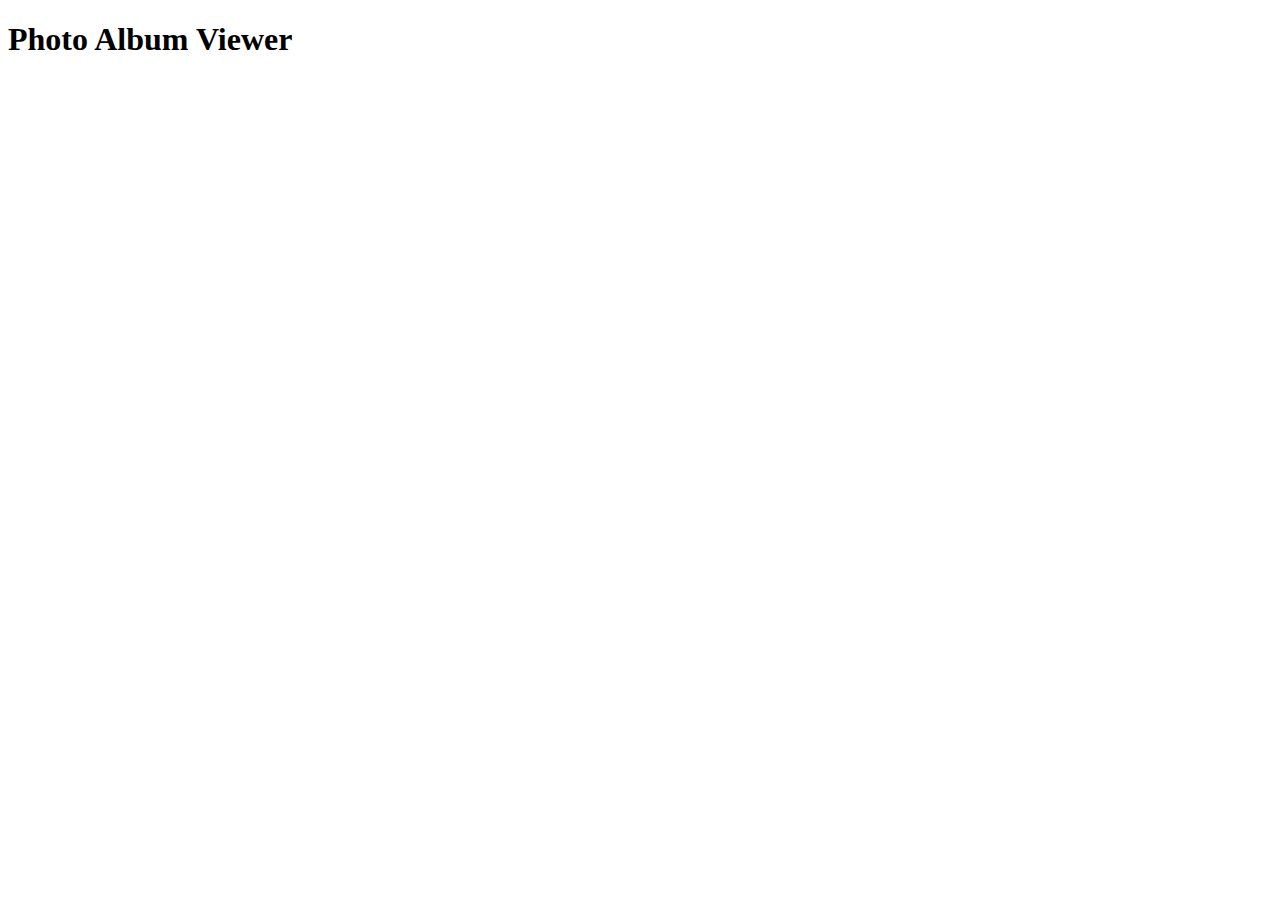
<file: aastha_weds_angad/index.html>
<!--
 * Copyright 2010-2019 Amazon.com, Inc. or its affiliates. All Rights Reserved.
 *
 * This file is licensed under the Apache License, Version 2.0 (the "License").
 * You may not use this file except in compliance with the License. A copy of
 * the License is located at
 *
 * http://aws.amazon.com/apache2.0/
 *
 * This file is distributed on an "AS IS" BASIS, WITHOUT WARRANTIES OR
 * CONDITIONS OF ANY KIND, either express or implied. See the License for the
 * specific language governing permissions and limitations under the License.
 *
-->

<!--
 snippet-comment:[These are tags for the AWS doc team's sample catalog. Do not remove.]
 snippet-sourcedescription:[s3_PhotoViewer.html demonstrates how to allow viewing of photos in albums stored in an Amazon S3 bucket.]
 snippet-service:[s3]
 snippet-keyword:[HTML]
 snippet-keyword:[Amazon S3]
 snippet-keyword:[Code Sample]
 snippet-sourcetype:[full-example]
 snippet-sourcedate:[2019-05-07]
 snippet-sourceauthor:[AWS-JSDG]
-->

<!--
 ABOUT THIS NODE.JS SAMPLE: This sample is part of the SDK for JavaScript Developer Guide topic at
 https://docs.aws.amazon.com/sdk-for-javascript/v2/developer-guide/s3-example-photos-view.html

 NOTES:
 - For the JavaScript code, see s3_PhotoViewer.js.
 - For IAM role policy and CORS setup, see the JavaScript Developer Guide topic at
   https://docs.aws.amazon.com/sdk-for-javascript/v2/developer-guide/s3-example-photos-view.html
-->

<!-- snippet-start:[s3.HTML.s3_PhotoViewer.complete] -->
<!DOCTYPE html>
<html>
  <head>
    <!-- **DO THIS**: -->
    <!--   Replace SDK_VERSION_NUMBER with the current SDK version number -->
    <script src="https://sdk.amazonaws.com/js/aws-sdk-2.1.12.min.js"></script>
    <script src="./s3_PhotoViewer.js"></script>
    <script>listAlbums();</script>
  </head>
  <body>
    <h1>Photo Album Viewer</h1>
    <div id="viewer" />
  </body>
</html>
<!-- snippet-end:[s3.HTML.s3_PhotoViewer.complete] -->
</file>
